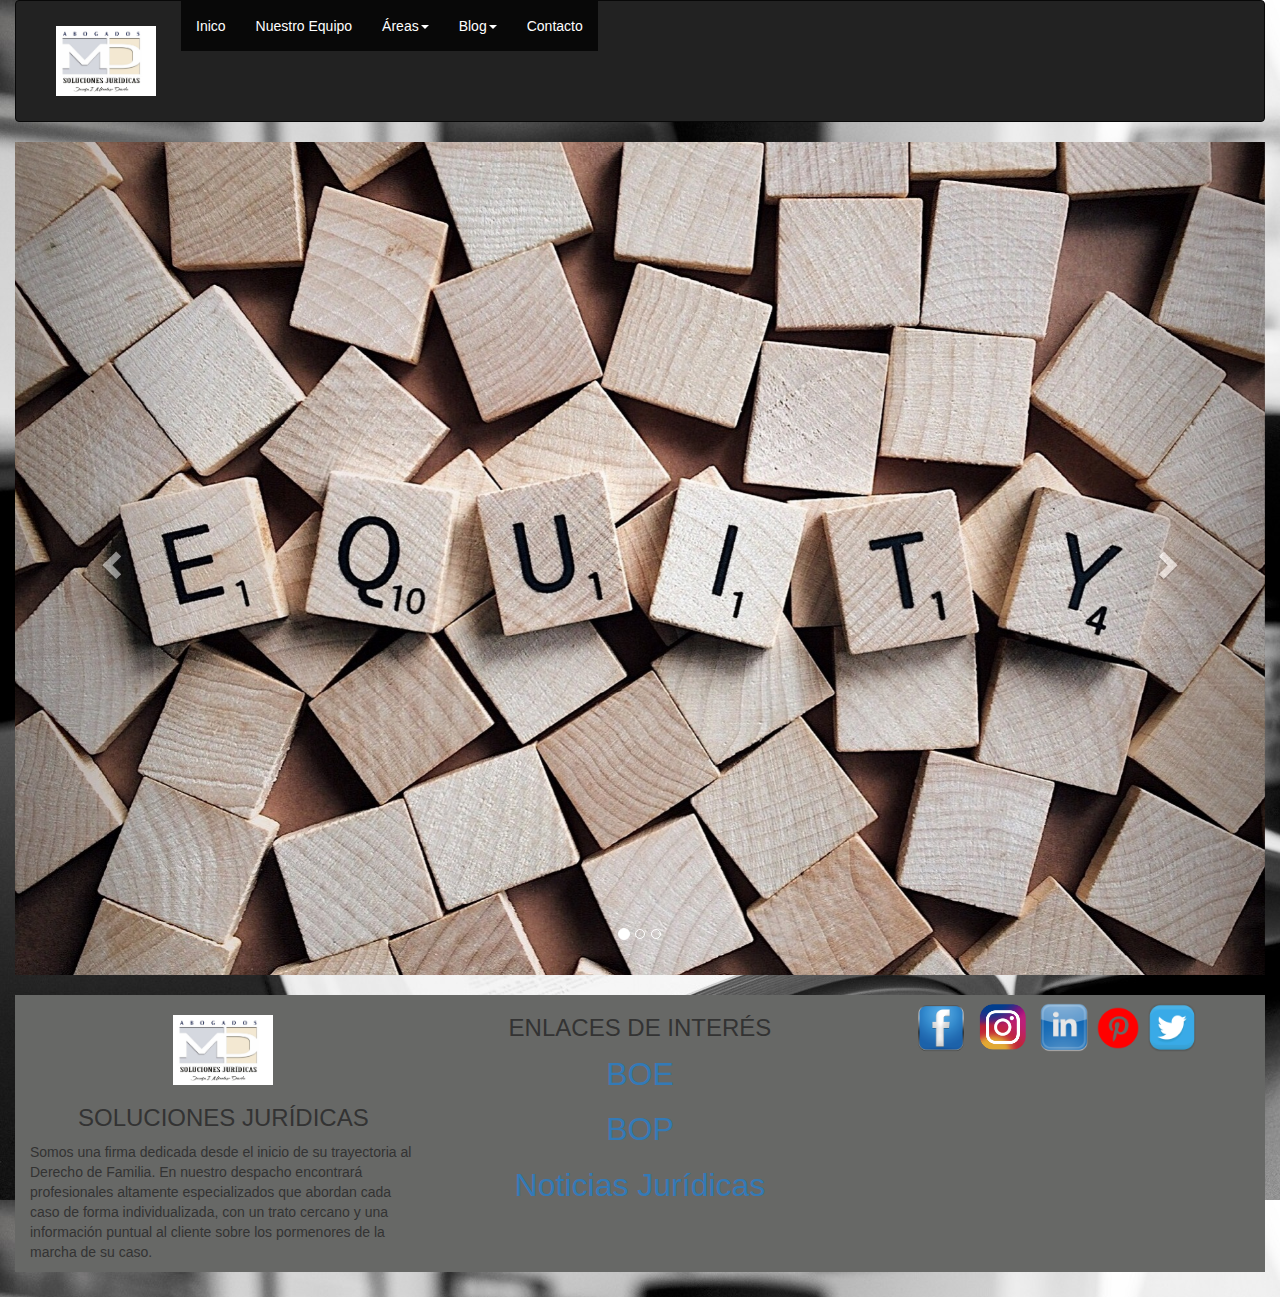
<file: index.html>
﻿<!DOCTYPE html>
<html lang="es">
    <head>
        <meta http-equiv=”Content-Type” content=”text/html; charset=UTF-8″ />
        <meta name="viewport" content="width=device-width, initial-scale=1">
          <link rel="stylesheet" href="https://maxcdn.bootstrapcdn.com/bootstrap/3.4.1/css/bootstrap.min.css">
          <link rel="stylesheet" href="https://cdnjs.cloudflare.com/ajax/libs/font-awesome/4.7.0/css/font-awesome.min.css">
          <script src="https://ajax.googleapis.com/ajax/libs/jquery/3.5.1/jquery.min.js"></script>
          <script src="https://maxcdn.bootstrapcdn.com/bootstrap/3.4.1/js/bootstrap.min.js"></script>
          <link rel="stylesheet" type="text/css" href="css.css">
        	<title>Soluciones Juridícas</title>
    </head>
    <body>
    	
<div class="container-fluid">
    <nav class="navbar navbar-inverse">
  		<div class="container-fluid">
    		<div class="navbar-header" id="contLog">
      			 <img alt="Logo Despacho" src="img/logo.jpeg" style="width:100px;height:70px;">
    		</div>
    				<ul class="nav navbar-nav" >
          				<li class="active"><a href="index.html">Inico</a></li>
          				<li class="active"><a href="#">Nuestro Equipo</a></li>
          				<li class="dropdown active"><a class="dropdown-toggle" data-toggle="dropdown" href="#">Áreas<span class="caret"></span></a>
            		<ul class="dropdown-menu">
              			<li><a href="derechoMercantil.html">Derecho Mercantil</a></li>
              			<li><a href="derechoCivil.html">Derecho Civil</a></li>
              			<li><a href="derePenal.html">Derecho Penal</a></li>
              			<li><a href="dereAdmin.html">Derecho Administrativo </a></li>
              			<li><a href="dereLabo.html">Derecho Laboral</a></li>
            		</ul>
        				<li class="dropdown active"><a class="dropdown-toggle" data-toggle="dropdown" href="#">Blog<span class="caret"></span></a>
        			<ul class="dropdown-menu">
              			<li><a href="#">IA</a></li>
              			<li><a href="#">Reformas</a></li>
          			
        			</ul>
      					<li class="active"><a href="#">Contacto</a></li>
      			</ul>
  		 </div>
	</nav>
	<div id="myCarousel" class="carousel slide" data-ride="carousel">
    <!-- Indicators -->
        <ol class="carousel-indicators">
          <li data-target="#myCarousel" data-slide-to="0" class="active"></li>
          <li data-target="#myCarousel" data-slide-to="1"></li>
          <li data-target="#myCarousel" data-slide-to="2"></li>
        </ol>

    <!-- Wrapper for slides -->
        <div class="carousel-inner">
          <div class="item active">
            <img src="img/imag2.jpg" alt="Los Angeles" style="width:100%;">
          </div>
    
          <div class="item">
            <img src="img/imag3.jpg" alt="Chicago" style="width:100%;">
          </div>
        
          <div class="item">
            <img src="img/imag1.jpg" alt="New york" style="width:100%;">
          </div>
        </div>

    <!-- Left and right controls -->
        <a class="left carousel-control" href="#myCarousel" data-slide="prev">
          <span class="glyphicon glyphicon-chevron-left"></span>
          <span class="sr-only">Previous</span>
        </a>
        <a class="right carousel-control" href="#myCarousel" data-slide="next">
          <span class="glyphicon glyphicon-chevron-right"></span>
          <span class="sr-only">Next</span>
        </a>
  </div>
  <div class="row nav navbar-nav contFoot">
  		<div class="col-sm-4 ">
  			 <img class="center-block" id="imagLog"alt="Logo Despacho" src="img/logo.jpeg" style="width:100px;height:70px;">
  			 <h3 class="text-center">SOLUCIONES JURÍDICAS</h3>
  			 <p>Somos una firma dedicada desde el inicio de su trayectoria al Derecho de Familia. En nuestro despacho encontrará profesionales altamente especializados que abordan 
  			 cada caso de forma individualizada, con un trato cercano y una información puntual al cliente sobre los pormenores de la marcha de su caso.</p>
  		</div>
  		<div class="col-sm-4">
  			<h3 class="text-center" >ENLACES DE INTERÉS</h3>
  			<p class="textEnl text-center"><a href="url">BOE</a></p>
  			<p class="textEnl text-center"><a href="url">BOP</a></p>
  			<p class="textEnl text-center"><a href="url">Noticias Jurídicas</a></p>
  		</div>
  		<div class="col-sm-4 text-center">
  			 <img  alt="Logo Facebook" src="img/facebook-icon.png" style="width:50px;height:50px;">
  			 <img  alt="Logo instagram" src="img/instagram.png" style="width:65px;height:65px;">
  			 <img  alt="Logo Linkedin" src="img/Linkedin.png" style="width:50px;height:50px;"> 
  			 <img  alt="Logo Linkedin" src="img/pinterest.png" style="width:50px;height:50px;">
  			 <img  alt="Logo Linkedin" src="img/twitter.png" style="width:50px;height:50px;">
  		</div>
  </div>

</div>


   	
    	<?php
    	?>
    	
    	
    </body>
</html>
</file>
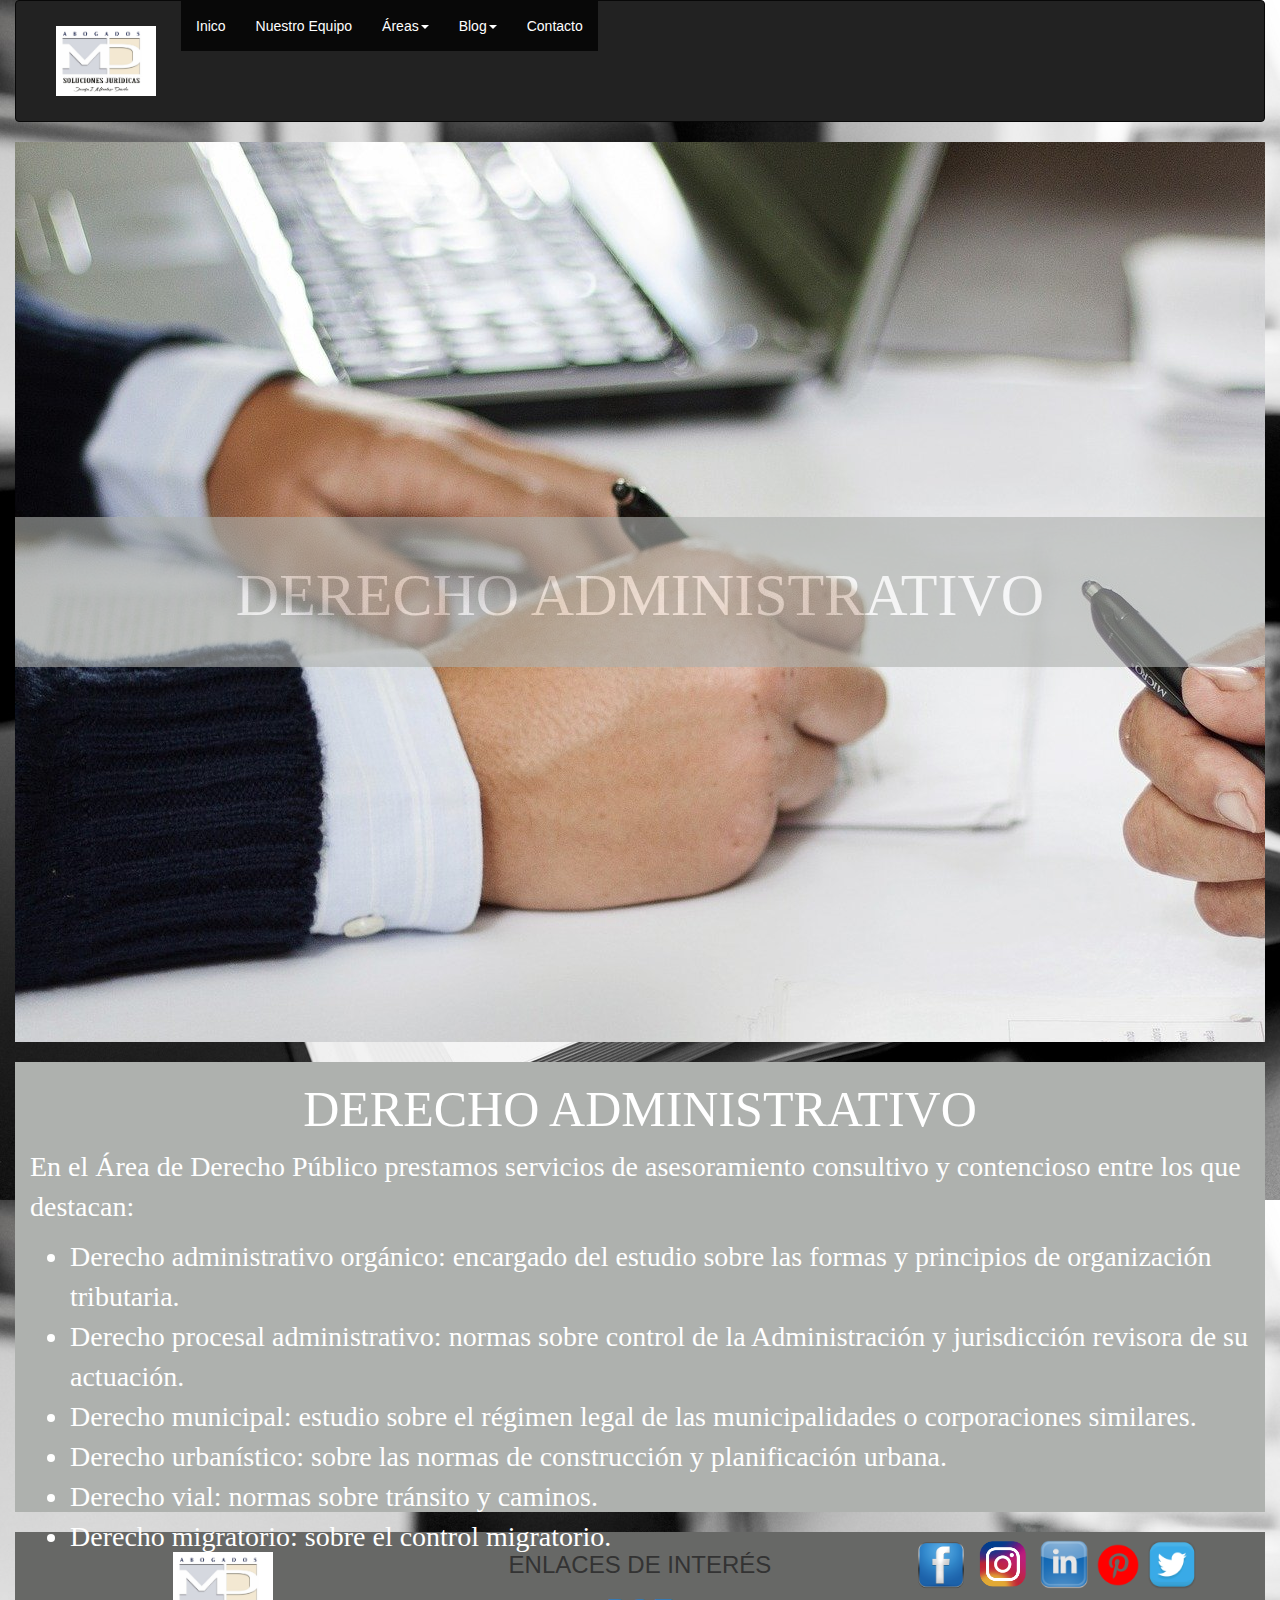
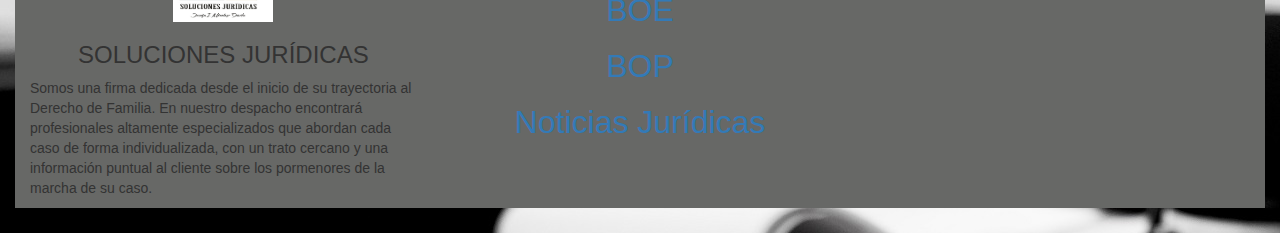
<file: dereAdmin.html>
﻿<!DOCTYPE html>
<html lang="es">
    <head>
        <meta http-equiv=”Content-Type” content=”text/html; charset=UTF-8″ />
        <meta name="viewport" content="width=device-width, initial-scale=1">
          <link rel="stylesheet" href="https://maxcdn.bootstrapcdn.com/bootstrap/3.4.1/css/bootstrap.min.css">
          <link rel="stylesheet" href="https://cdnjs.cloudflare.com/ajax/libs/font-awesome/4.7.0/css/font-awesome.min.css">
          <script src="https://ajax.googleapis.com/ajax/libs/jquery/3.5.1/jquery.min.js"></script>
          <script src="https://maxcdn.bootstrapcdn.com/bootstrap/3.4.1/js/bootstrap.min.js"></script>
          <link rel="stylesheet" type="text/css" href="css.css">
        	<title>Soluciones Juridícas</title>
    </head>
    <body>
    	
<div class="container-fluid">
	<nav class="navbar navbar-inverse">
  		<div class="container-fluid">
    		<div class="navbar-header" id="contLog">
      			 <img alt="Logo Despacho" src="img/logo.jpeg" style="width:100px;height:70px;">
    		</div>
    				<ul class="nav navbar-nav" >
          				<li class="active"><a href="index.html">Inico</a></li>
          				<li class="active"><a href="#">Nuestro Equipo</a></li>
          				<li class="dropdown active"><a class="dropdown-toggle" data-toggle="dropdown" href="#">Áreas<span class="caret"></span></a>
            		<ul class="dropdown-menu">
              			<li><a href="derechoMercantil.html">Derecho Mercantil</a></li>
              			<li><a href="derechoCivil.html">Derecho Civil</a></li>
              			<li><a href="derePenal.html">Derecho Penal</a></li>
              			<li><a href="dereAdmin.html">Derecho Administrativo </a></li>
              			<li><a href="dereLabo.html">Derecho Laboral</a></li>
            		</ul>
        				<li class="dropdown active"><a class="dropdown-toggle" data-toggle="dropdown" href="#">Blog<span class="caret"></span></a>
        			<ul class="dropdown-menu">
              			<li><a href="#">IA</a></li>
              			<li><a href="#">Reformas</a></li>
          			
        			</ul>
      					<li class="active"><a href="#">Contacto</a></li>
      			</ul>
  		 </div>
	</nav>
	<div class="row text-center centerTot" id="contDerAdmi">
		<div class="col-sm-12 contTit">
			<h1 id="textTitLar">DERECHO ADMINISTRATIVO</h1>
		</div>
	</div>
	<div class="row container-fluid">
		<div class="col-sm-12  contDesDem">
			<h1 class="text-center tit">DERECHO ADMINISTRATIVO</h1>
			<p class="DesAreAd">En el  Área de Derecho Público prestamos servicios de asesoramiento consultivo y contencioso entre los que destacan:</p> 
				<ul  class="DesAreAd">
                    <li>Derecho administrativo orgánico: encargado del estudio sobre las formas y principios de organización tributaria.</li>
                    <li>Derecho procesal administrativo: normas sobre control de la Administración y jurisdicción revisora de su actuación.</li>
                    <li>Derecho municipal: estudio sobre el régimen legal de las municipalidades o corporaciones similares.</li>
                    <li>Derecho urbanístico: sobre las normas de construcción y planificación urbana.</li>
                    <li>Derecho vial: normas sobre tránsito y caminos.</li>
                    <li>Derecho migratorio: sobre el control migratorio.</li>
               </ul>
		</div>
		
	</div>
	
	<div class="row nav navbar-nav contFoot">
  		<div class="col-sm-4 ">
  			 <img class="center-block" id="imagLog"alt="Logo Despacho" src="img/logo.jpeg" style="width:100px;height:70px;">
  			 <h3 class="text-center">SOLUCIONES JURÍDICAS</h3>
  			 <p>Somos una firma dedicada desde el inicio de su trayectoria al Derecho de Familia. En nuestro despacho encontrará profesionales altamente especializados que abordan 
  			 cada caso de forma individualizada, con un trato cercano y una información puntual al cliente sobre los pormenores de la marcha de su caso.</p>
  		</div>
  		<div class="col-sm-4">
  			<h3 class="text-center">ENLACES DE INTERÉS</h3>
  			<p class="textEnl text-center"><a href="url">BOE</a></p>
  			<p class="textEnl text-center"><a href="url">BOP</a></p>
  			<p class="textEnl text-center"><a href="url">Noticias Jurídicas</a></p>
  		</div>
  		<div class="col-sm-4 text-center">
  			 <img  alt="Logo Facebook" src="img/facebook-icon.png" style="width:50px;height:50px;">
  			 <img  alt="Logo instagram" src="img/instagram.png" style="width:65px;height:65px;">
  			 <img  alt="Logo Linkedin" src="img/Linkedin.png" style="width:50px;height:50px;"> 
  			 <img  alt="Logo Linkedin" src="img/pinterest.png" style="width:50px;height:50px;">
  			 <img  alt="Logo Linkedin" src="img/twitter.png" style="width:50px;height:50px;">
  		</div>
  </div>
	
</div>


   	
    	<?php
    	?>
    	
    	
    </body>
</html>
</file>
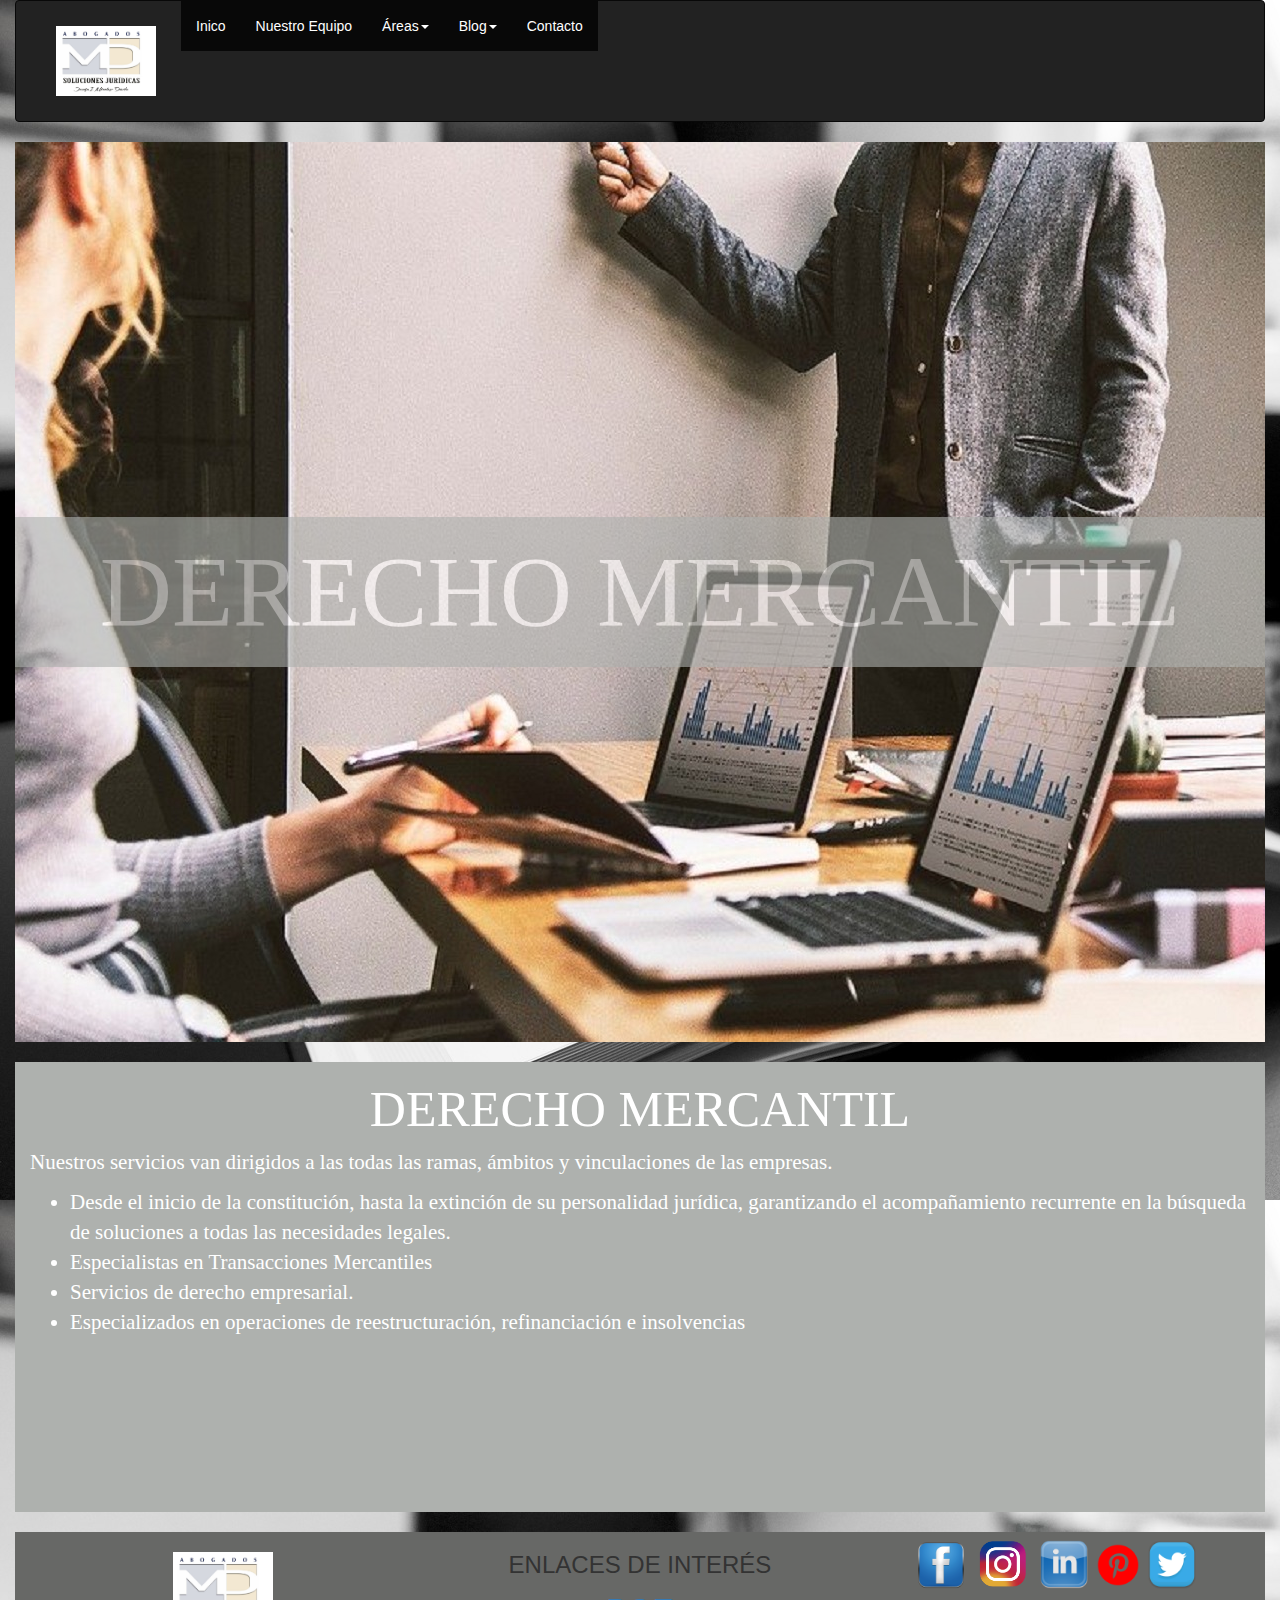
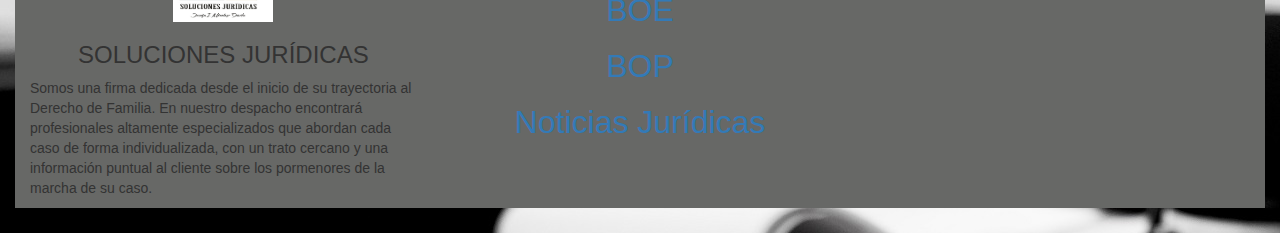
<file: derechoMercantil.html>
﻿<!DOCTYPE html>
<html lang="es">
    <head>
        <meta http-equiv=”Content-Type” content=”text/html; charset=UTF-8″ />
        <meta name="viewport" content="width=device-width, initial-scale=1">
          <link rel="stylesheet" href="https://maxcdn.bootstrapcdn.com/bootstrap/3.4.1/css/bootstrap.min.css">
          <link rel="stylesheet" href="https://cdnjs.cloudflare.com/ajax/libs/font-awesome/4.7.0/css/font-awesome.min.css">
          <script src="https://ajax.googleapis.com/ajax/libs/jquery/3.5.1/jquery.min.js"></script>
          <script src="https://maxcdn.bootstrapcdn.com/bootstrap/3.4.1/js/bootstrap.min.js"></script>
          <link rel="stylesheet" type="text/css" href="css.css">
        	<title>Soluciones Juridícas</title>
    </head>
    <body>
    	
<div class="container-fluid">
	<nav class="navbar navbar-inverse">
  		<div class="container-fluid">
    		<div class="navbar-header" id="contLog">
      			 <img alt="Logo Despacho" src="img/logo.jpeg" style="width:100px;height:70px;">
    		</div>
    				<ul class="nav navbar-nav" >
          				<li class="active"><a href="index.html">Inico</a></li>
          				<li class="active"><a href="#">Nuestro Equipo</a></li>
          				<li class="dropdown active"><a class="dropdown-toggle" data-toggle="dropdown" href="#">Áreas<span class="caret"></span></a>
            		<ul class="dropdown-menu">
              			<li><a href="derechoMercantil.html">Derecho Mercantil</a></li>
              			<li><a href="derechoCivil.html">Derecho Civil</a></li>
              			<li><a href="derePenal.html">Derecho Penal</a></li>
              			<li><a href="dereAdmin.html">Derecho Administrativo </a></li>
              			<li><a href="dereLabo.html">Derecho Laboral</a></li>
            		</ul>
        				<li class="dropdown active"><a class="dropdown-toggle" data-toggle="dropdown" href="#">Blog<span class="caret"></span></a>
        			<ul class="dropdown-menu">
              			<li><a href="#">IA</a></li>
              			<li><a href="#">Reformas</a></li>
          			
        			</ul>
      					<li class="active"><a href="#">Contacto</a></li>
      			</ul>
  		 </div>
	</nav>
	<div class="row text-center centerTot" id="contDerMer">
		<div class="col-sm-12 contTit">
			<h1 class="titAre">DERECHO MERCANTIL</h1>
		</div>
	</div>
	<div class="row container-fluid">
		<div class="col-sm-12  contDesDem">
			<h1 class="text-center tit">DERECHO MERCANTIL</h1>
			<p class="DesAre">Nuestros servicios van dirigidos a las todas las ramas, ámbitos y vinculaciones de las empresas.</p> 
				<ul  class="DesAre">
                    <li>Desde el inicio de la constitución, hasta la extinción de su personalidad jurídica, garantizando el acompañamiento recurrente en la búsqueda de soluciones a todas 
                    las necesidades legales.</li>
                    <li>Especialistas en Transacciones Mercantiles</li>
                    <li>Servicios de derecho empresarial.</li>
                    <li>Especializados en operaciones de reestructuración, refinanciación e insolvencias</li>
                </ul>
	 	</div>
	</div>
	
	<div class="row nav navbar-nav contFoot">
  		<div class="col-sm-4 ">
  			 <img class="center-block" id="imagLog"alt="Logo Despacho" src="img/logo.jpeg" style="width:100px;height:70px;">
  			 <h3 class="text-center">SOLUCIONES JURÍDICAS</h3>
  			 <p>Somos una firma dedicada desde el inicio de su trayectoria al Derecho de Familia. En nuestro despacho encontrará profesionales altamente especializados que abordan 
  			 cada caso de forma individualizada, con un trato cercano y una información puntual al cliente sobre los pormenores de la marcha de su caso.</p>
  		</div>
  		<div class="col-sm-4">
  			<h3 class="text-center">ENLACES DE INTERÉS</h3>
  			<p class="textEnl text-center"><a href="url">BOE</a></p>
  			<p class="textEnl text-center"><a href="url">BOP</a></p>
  			<p class="textEnl text-center"><a href="url">Noticias Jurídicas</a></p>
  		</div>
  		<div class="col-sm-4 text-center">
  			 <img  alt="Logo Facebook" src="img/facebook-icon.png" style="width:50px;height:50px;">
  			 <img  alt="Logo instagram" src="img/instagram.png" style="width:65px;height:65px;">
  			 <img  alt="Logo Linkedin" src="img/Linkedin.png" style="width:50px;height:50px;"> 
  			 <img  alt="Logo Linkedin" src="img/pinterest.png" style="width:50px;height:50px;">
  			 <img  alt="Logo Linkedin" src="img/twitter.png" style="width:50px;height:50px;">
  		</div>
  </div>
	
</div>


   	
    	<?php
    	?>
    	
    	
    </body>
</html>
</file>
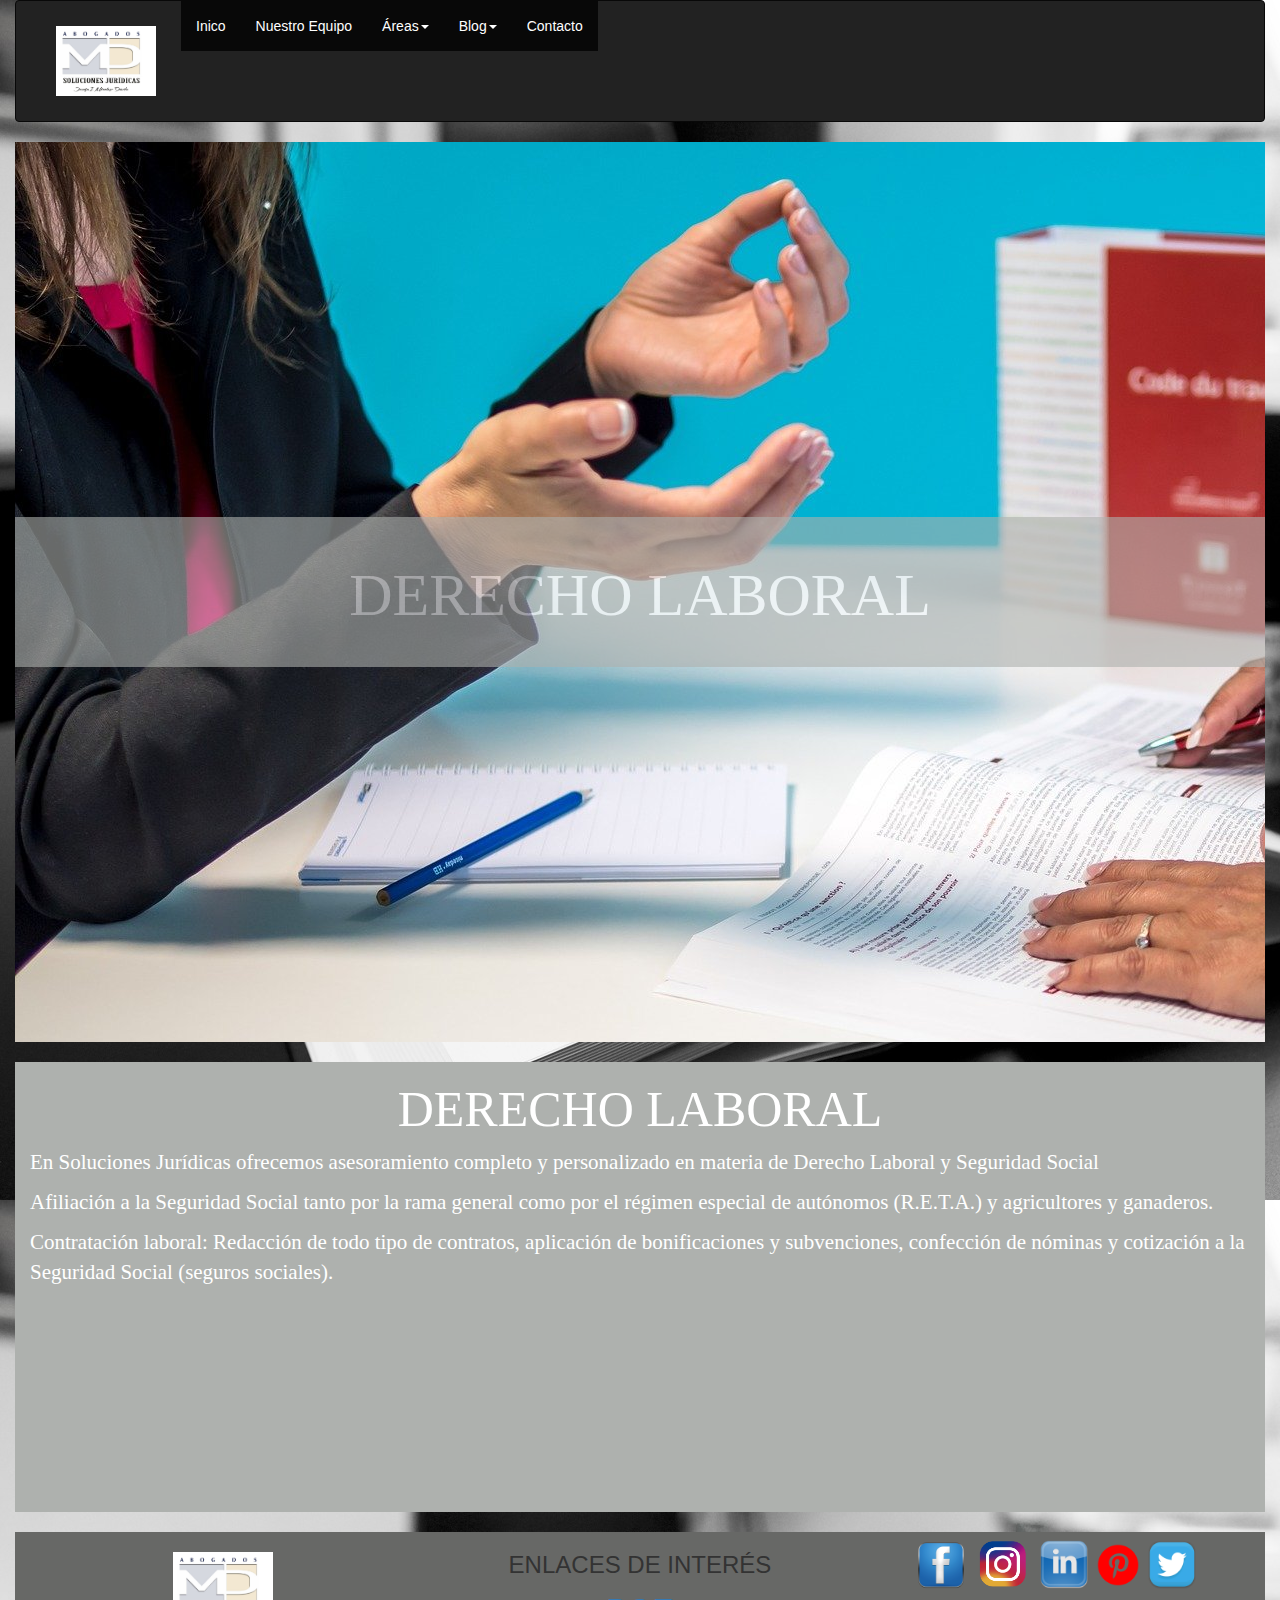
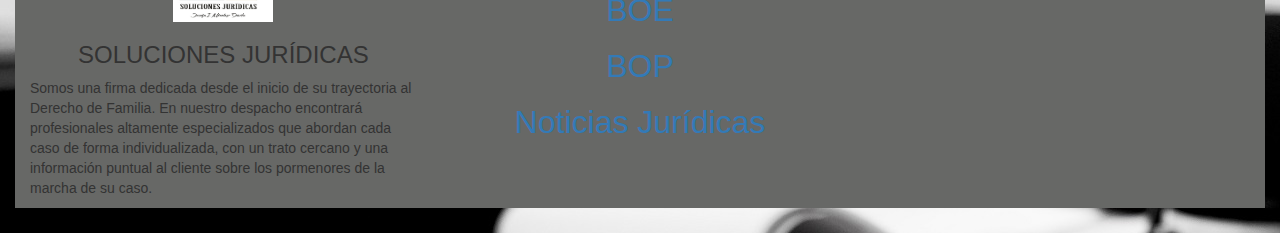
<file: dereLabo.html>
﻿<!DOCTYPE html>
<html lang="es">
    <head>
        <meta http-equiv=”Content-Type” content=”text/html; charset=UTF-8″ />
        <meta name="viewport" content="width=device-width, initial-scale=1">
          <link rel="stylesheet" href="https://maxcdn.bootstrapcdn.com/bootstrap/3.4.1/css/bootstrap.min.css">
          <link rel="stylesheet" href="https://cdnjs.cloudflare.com/ajax/libs/font-awesome/4.7.0/css/font-awesome.min.css">
          <script src="https://ajax.googleapis.com/ajax/libs/jquery/3.5.1/jquery.min.js"></script>
          <script src="https://maxcdn.bootstrapcdn.com/bootstrap/3.4.1/js/bootstrap.min.js"></script>
          <link rel="stylesheet" type="text/css" href="css.css">
        	<title>Soluciones Juridícas</title>
    </head>
    <body>
    	
<div class="container-fluid">
	<nav class="navbar navbar-inverse">
  		<div class="container-fluid">
    		<div class="navbar-header" id="contLog">
      			 <img alt="Logo Despacho" src="img/logo.jpeg" style="width:100px;height:70px;">
    		</div>
    				<ul class="nav navbar-nav" >
          				<li class="active"><a href="index.html">Inico</a></li>
          				<li class="active"><a href="#">Nuestro Equipo</a></li>
          				<li class="dropdown active"><a class="dropdown-toggle" data-toggle="dropdown" href="#">Áreas<span class="caret"></span></a>
            		<ul class="dropdown-menu">
              			<li><a href="derechoMercantil.html">Derecho Mercantil</a></li>
              			<li><a href="derechoCivil.html">Derecho Civil</a></li>
              			<li><a href="derePenal.html">Derecho Penal</a></li>
              			<li><a href="dereAdmin.html">Derecho Administrativo </a></li>
              			<li><a href="dereLabo.html">Derecho Laboral</a></li>
            		</ul>
        				<li class="dropdown active"><a class="dropdown-toggle" data-toggle="dropdown" href="#">Blog<span class="caret"></span></a>
        			<ul class="dropdown-menu">
              			<li><a href="#">IA</a></li>
              			<li><a href="#">Reformas</a></li>
          			
        			</ul>
      					<li class="active"><a href="#">Contacto</a></li>
      			</ul>
  		 </div>
	</nav>
	<div class="row text-center centerTot" id="contDerLabo">
		<div class="col-sm-12 contTit">
			<h1 id="textTitLar">DERECHO LABORAL</h1>
		</div>
	</div>
	<div class="row container-fluid">
		<div class="col-sm-12  contDesDem">
			<h1 class="text-center tit">DERECHO LABORAL</h1>
			<p class="DesAre">En Soluciones Jurídicas ofrecemos asesoramiento completo y personalizado en materia de Derecho Laboral y Seguridad Social</p> 
				<p class="DesAre">Afiliación a la Seguridad Social tanto por la rama general como por el régimen especial de autónomos (R.E.T.A.) y agricultores y ganaderos.</p>
				<p class="DesAre">Contratación laboral: Redacción de todo tipo de contratos, aplicación de bonificaciones y subvenciones, confección de nóminas y cotización a la Seguridad Social (seguros sociales).</p>
		</div>
		
	</div>
	
	<div class="row nav navbar-nav contFoot">
  		<div class="col-sm-4 ">
  			 <img class="center-block" id="imagLog"alt="Logo Despacho" src="img/logo.jpeg" style="width:100px;height:70px;">
  			 <h3 class="text-center">SOLUCIONES JURÍDICAS</h3>
  			 <p>Somos una firma dedicada desde el inicio de su trayectoria al Derecho de Familia. En nuestro despacho encontrará profesionales altamente especializados que abordan 
  			 cada caso de forma individualizada, con un trato cercano y una información puntual al cliente sobre los pormenores de la marcha de su caso.</p>
  		</div>
  		<div class="col-sm-4">
  			<h3 class="text-center">ENLACES DE INTERÉS</h3>
  			<p class="textEnl text-center"><a href="url">BOE</a></p>
  			<p class="textEnl text-center"><a href="url">BOP</a></p>
  			<p class="textEnl text-center"><a href="url">Noticias Jurídicas</a></p>
  		</div>
  		<div class="col-sm-4 text-center">
  			 <img  alt="Logo Facebook" src="img/facebook-icon.png" style="width:50px;height:50px;">
  			 <img  alt="Logo instagram" src="img/instagram.png" style="width:65px;height:65px;">
  			 <img  alt="Logo Linkedin" src="img/Linkedin.png" style="width:50px;height:50px;"> 
  			 <img  alt="Logo Linkedin" src="img/pinterest.png" style="width:50px;height:50px;">
  			 <img  alt="Logo Linkedin" src="img/twitter.png" style="width:50px;height:50px;">
  		</div>
  </div>
	
</div>


   	
    	<?php
    	?>
    	
    	
    </body>
</html>
</file>
<file: css.css>
body{
	background-image:url("img/tarzan.jpg")
}
video{
		margin-top:20px;
		
	}

.contFoot{
	background-color: #676866;
	margin-top:20px;
	margin-bottom: 25px;
}
#textoDes{
	font-family: "Malgun Gothic";
}
#imagLog{
	margin-top:20px;
}

/*CSS derechoMercantil*/

.titAre{
	color:white;
	font-family: "Baskerville Old ";
	font-size: 50px;
	margin-top:45px;
}
.contTit{
	background-color: #AEB1AE;
	height: 150px;
	opacity: 0.6; 
}
.centerTot {
  display: flex;
  align-items: center;
  justify-content: center;
  min-height: 100vh;
}


#contDerMer{
	background-image: url("img/dereMercan.jpg");
	background-repeat: no-repeat;
	margin:auto;
	height: 800px;
    width: 100%;
 }
 

.contDesDem{
	background-color: #AEB1AE;
	height: 450px;
	margin-top: 20px;
}
.tit{
	color:white;
	font-family: "Baskerville Old ";
}
.DesAre{
	color:white;
	font-family: "Baskerville Old ";
	font-size: 20px;
}

/*End CSS derechoMercantil*/

/*CSS derechoCivil*/
#contDerCiv{
	background-image: url("img/dereCivil.jpg");
	background-repeat: no-repeat;
	margin:auto;
	height: 800px;
    width: 100%;
}
/*End CSS derechoCivil*/

/*CSS derechoPenal*/
#contDerPena{
	background-image: url("img/derePenal.jpg");
	background-repeat: no-repeat;
	margin:auto;
	height: 800px;
    width: 100%;
}
#textLong{
	color:white;
	font-family: "Baskerville Old ";
	font-size: 13px;
}
/*End CSS derechoPenal*/

/*CSS derechoAdministrativo*/
	#contDerAdmi{
	background-image: url("img/dereAdmi.jpg");
	background-repeat: no-repeat;
	margin:auto;
	height: 800px;
    width: 100%;
	}
	#textTitLar{
	color:white;
	font-family: "Baskerville Old ";
	font-size: 40px;
	margin-top: 50px;
	}
	.DesAreAd{
		color:white;
		font-family: "Baskerville Old ";
		font-size: 20px;
	}
/*End CSS derechoAdministrativo*/
	#contDerLabo{
	background-image: url("img/dereLabo.jpg");
	background-repeat: no-repeat;
	margin:auto;
	height: 800px;
    width: 100%;
	}
/*CSS derechoLaroal*/	


/*End CSS derechoLaroal*/	


/****************RESPONSIVE**********************************/


/* Medium devices (landscape tablets, 768px and up) */

@media only screen and (min-width: 768px) {

	#contLog{
		margin:25px 25px 25px 25px;
	}
	.textEnl{
		font-size:30px;
	}
	
	
	/*CSS derechoMercantil*/
	
	.titAre{
	color:white;
	font-family: "Baskerville Old ";
	font-size: 60px;
	margin-top:45px;
	}
	.contFoot{
	background-color: #676866;
	margin-top:20px;
	margin-bottom: 25px;
	}
	.tit{
		color:white;
		font-family: "Baskerville Old ";
		font-size: 50px;
	}
	.DesAre{
		color:white;
		font-family: "Baskerville Old ";
		font-size: 30px;
	}
	.contDesDem{
		background-color: #AEB1AE;
		height: 650px;
		margin-top: 20px;
	}/*End CSS derechoMercantil*/	
	
	
	/*CSS derechoPenal*/	
	#textLong{
	color:white;
	font-family: "Baskerville Old ";
	font-size: 17px;
	}
	video{
		width:730px;
	}
	#textTitLar{
	color:white;
	font-family: "Baskerville Old ";
	font-size: 55px;
	margin-top: 18px;
	}
	
	/*End CSS derechoPenal*/
	
	/*End CSS derechoAdministrativo*/
	.DesAreAd{
		color:white;
		font-family: "Baskerville Old ";
		font-size: 28px;
	}
	
	/*End CSS derechoAdministrativo*/
		
}/*End Medium devices (landscape tablets, 768px and up) */



/* Large devices (laptops/desktops, 992px and up) */
@media only screen and (min-width: 992px) {
	
	.textEnl{
		font-size:32px;
	}
	.titAre{
	color:white;
	font-family: "Baskerville Old ";
	font-size: 80px;
	margin-top:35px;
	}
	#textLong{
	color:white;
	font-family: "Baskerville Old ";
	font-size: 20px;
	}
	#textTitLar{
	color:white;
	font-family: "Baskerville Old ";
	font-size: 60px;
	margin-top: 45px;
	}
	/*End CSS derechoPenal*/	
	
}/* End Large devices (laptops/desktops, 992px and up) */

/* Extra large devices (large laptops and desktops, 1200px and up) */
@media only screen and (min-width: 1200px) {

	.titAre{
	color:white;
	font-family: "Baskerville Old ";
	font-size: 100px;
	margin-top:20px;
	}
	.contDesDem{
		background-color: #AEB1AE;
		height: 450px;
		margin-top: 20px;
	}
	.DesAre{
		color:white;
		font-family: "Baskerville Old ";
		font-size: 21px;
	}
	video{
		width:1000px;
	}
	
}/* End Extra large devices (large laptops and desktops, 1200px and up) */



/* Extra small devices (phones, 600px and down) */
@media only screen and (max-width: 600px) {
	
	.titAre{
		color:white;
		font-family: "Baskerville Old ";
		font-size: 40px;
		margin-top:30px;
	}
	.contDesDem{
		background-color: #AEB1AE;
		height: 600px;
		margin-top: 20px;
	}
	#textLong{
		color:white;
		font-family: "Baskerville Old ";
		font-size: 11px;
	}
	#textTitLar{
		color:white;
		font-family: "Baskerville Old ";
		font-size: 40px;
		margin-top: 30px;
	}
	.DesAreAd{
		color:white;
		font-family: "Baskerville Old ";
		font-size: 16px;
	}
	
	
}/* End Extra small devices (phones, 600px and down) */
</file>
